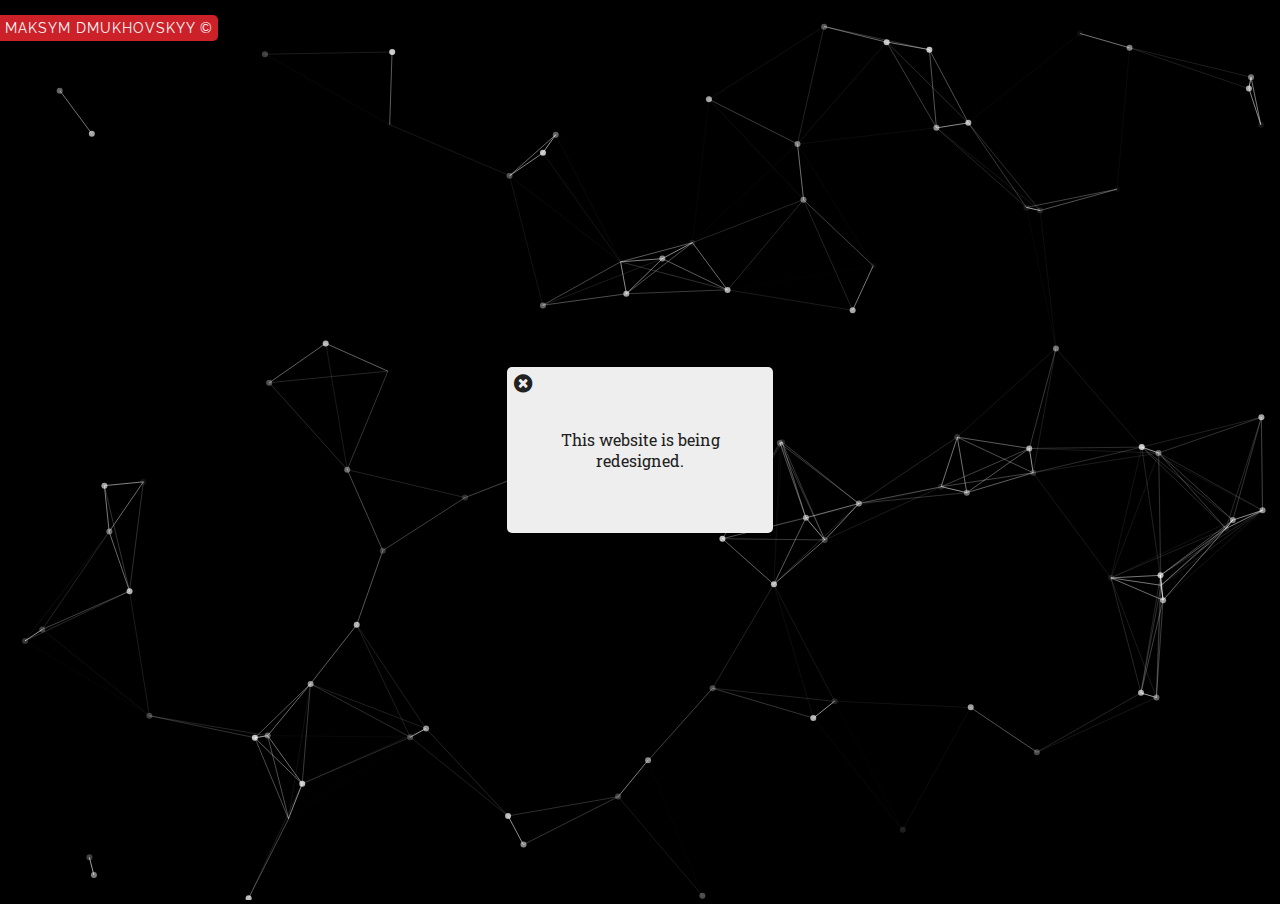
<file: v1.0/index.html>
<!DOCTYPE html>
<html>
<head>
  <title>Maksym Dmukhovskyy</title>
  <meta charset="UTF-8">
  <meta name="apple-mobile-web-app-capable" content="yes">
  <meta name="mobile-web-app-capable" content="yes">
  <meta name="viewport" content="width=device-width, initial-scale=1.0, maximum-scale=1.0, user-scalable=no" />
  <META http-equiv="Content-Type" content="text/html; charset=ISO-8859-1">
  <link rel="shortcut icon" type="image/png" href="./img/favicon.png">
  <link rel="stylesheet" href="https://maxcdn.bootstrapcdn.com/font-awesome/4.7.0/css/font-awesome.min.css">
  <link href="https://fonts.googleapis.com/css?family=Raleway|Roboto+Slab" rel="stylesheet">
  <link rel="stylesheet" href="style.css">
</head>
<body id='particles-js'>

<div id="container">
  <span>
    Maksym Dmukhovskyy ©
  </span>
</div>

<div id='message'>
  <div id='close'>
    <i class="fa fa-times-circle fa-lg" aria-hidden="true"></i>
  </div>
  <span>
    This website is being redesigned.
  </span>
</div>

<script type="text/javascript" src="assets/particles/particles.min.js"></script>
<script type="text/javascript" src="script.js" charset="UTF-8"></script>
</body>
</html>
</file>
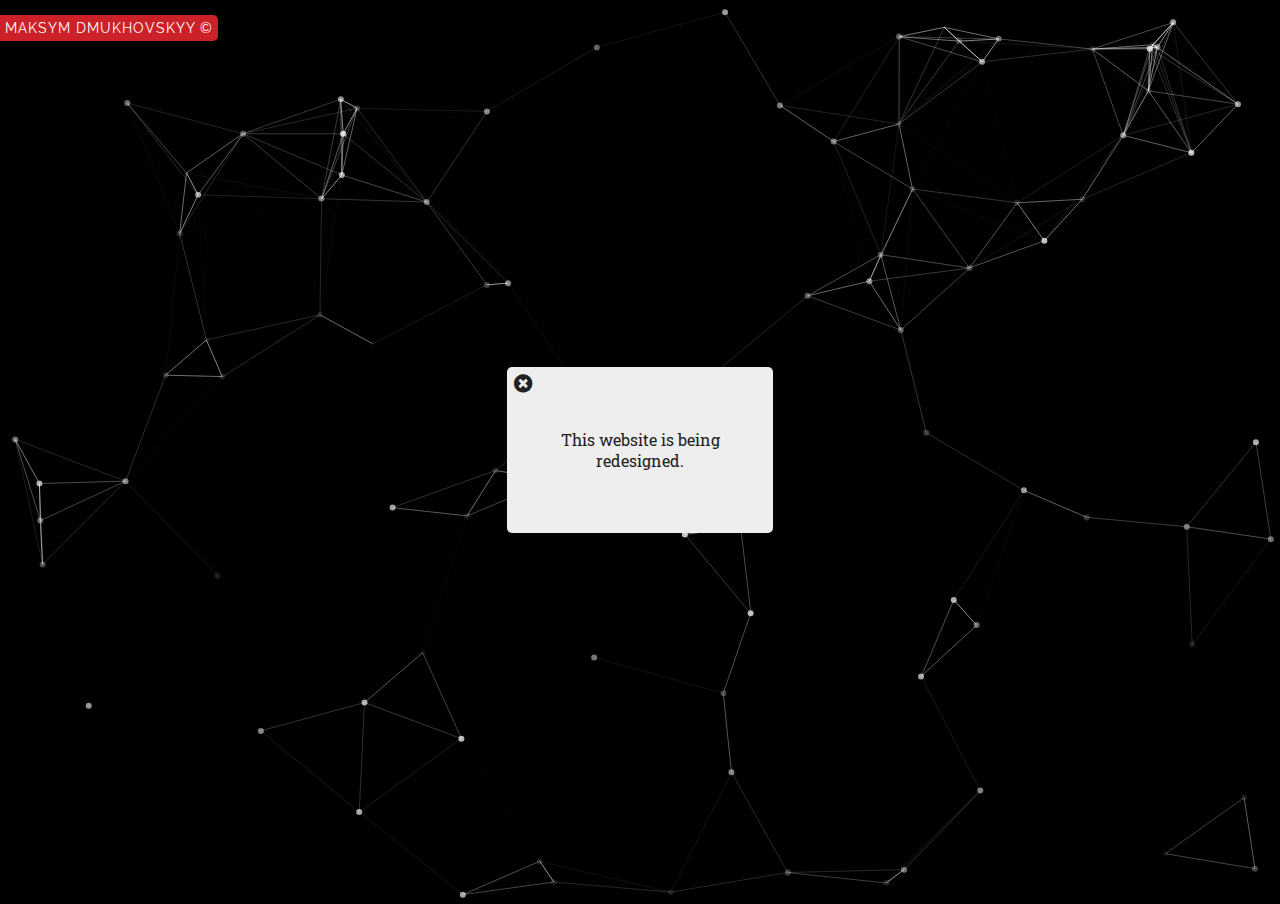
<file: appEngine/app/website/index.html>
<!DOCTYPE html>
<html>
<head>
  <title>Maksym Dmukhovskyy</title>
  <meta charset="UTF-8">
  <meta name="apple-mobile-web-app-capable" content="yes">
  <meta name="mobile-web-app-capable" content="yes">
  <meta name="viewport" content="width=device-width, initial-scale=1.0, maximum-scale=1.0, user-scalable=no" />
  <META http-equiv="Content-Type" content="text/html; charset=ISO-8859-1">
  <link rel="shortcut icon" type="image/png" href="images/favicon-16x16.png">
  <link rel="shortcut icon" type="image/png" href="images/favicon-32x32.png">
  <link rel="stylesheet" href="https://maxcdn.bootstrapcdn.com/font-awesome/4.7.0/css/font-awesome.min.css">
  <link href="https://fonts.googleapis.com/css?family=Raleway|Roboto+Slab" rel="stylesheet">
  <link rel="stylesheet" href="style.css">

  <link rel="apple-touch-icon" href="images/touch-icon-iphone.png">
  <link rel="apple-touch-icon" sizes="152x152" href="images/touch-icon-ipad.png">
  <link rel="apple-touch-icon" sizes="180x180" href="images/touch-icon-iphone-retina.png">
  <link rel="apple-touch-icon" sizes="167x167" href="images/touch-icon-ipad-retina.png">
</head>
<body id='particles-js'>

<div id="container">
  <span>
    Maksym Dmukhovskyy ©
  </span>
</div>

<div id='message'>
  <div id='close'>
    <i class="fa fa-times-circle fa-lg" aria-hidden="true"></i>
  </div>
  <span>
    This website is being redesigned.
  </span>
</div>

<script type="text/javascript" src="assets/particles/particles.min.js"></script>
<script type="text/javascript" src="script.js" charset="UTF-8"></script>
</body>
</html>
</file>
<file: v1.0/style.css>
html,body{height:100%;width:100%;margin:0;background-color:#000;-webkit-user-select:none;-moz-user-select:none;-ms-user-select:none;user-select:none}#container{position:absolute;top:15px;left:0;background-color:#CD212A;padding:5px;font-family:"Raleway", sans-serif;font-size:14px;letter-spacing:1px;color:white;text-transform:uppercase;cursor:default;border-top-right-radius:5px;border-bottom-right-radius:5px}#message{position:absolute;left:50%;top:50%;-webkit-transform:translate(-50%, -50%);transform:translate(-50%, -50%);width:266px;height:166px;background-color:#eee;border-radius:5px;color:#212121;font-family:"Roboto Slab", serif;font-size:16px}#message #close{position:absolute;top:5px;left:7px;width:19px;height:19px;cursor:pointer;transition:0.45s}#message #close:hover{color:#CD212A}#message span{cursor:default;position:absolute;top:50%;left:50%;-webkit-transform:translate(-50%, -50%);transform:translate(-50%, -50%);width:60%;text-align:center}
</file>
<file: appEngine/app/website/style.css>
html,body{height:100%;width:100%;margin:0;background-color:#000;-webkit-user-select:none;-moz-user-select:none;-ms-user-select:none;user-select:none;-webkit-tap-highlight-color:transparent}#container{position:absolute;top:15px;left:0;background-color:#CD212A;padding:5px;font-family:"Raleway", sans-serif;font-size:14px;letter-spacing:1px;color:white;text-transform:uppercase;cursor:default;border-top-right-radius:5px;border-bottom-right-radius:5px}#message{position:absolute;left:50%;top:50%;-webkit-transform:translate(-50%, -50%);transform:translate(-50%, -50%);width:266px;height:166px;background-color:#eee;border-radius:5px;color:#212121;font-family:"Roboto Slab", serif;font-size:16px}#message #close{position:absolute;top:5px;left:7px;width:19px;height:19px;cursor:pointer;transition:0.45s}#message #close:hover{color:#CD212A}#message span{cursor:default;position:absolute;top:50%;left:50%;-webkit-transform:translate(-50%, -50%);transform:translate(-50%, -50%);width:60%;text-align:center}
</file>
